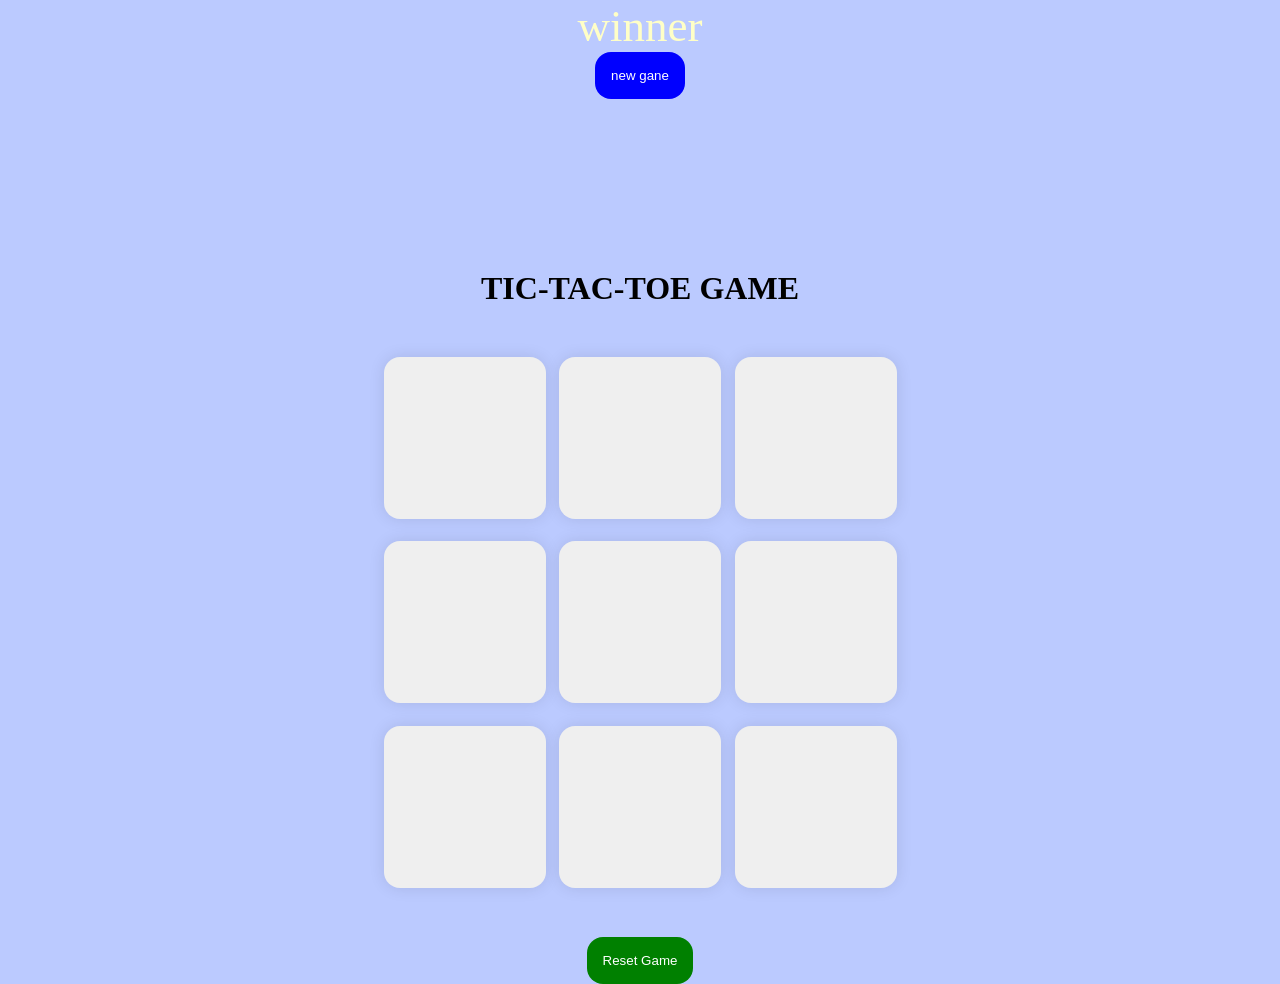
<file: index.html>
<!DOCTYPE html>
<html lang="eng">
    <head>
        <meta charset="UTF-8" />
        <meta name="viewport" content="width=device-width, initial-scale=1.0" />
        <title>TIC-TAC-TOE</title>
        <link rel="stylesheet" href="style.css" />
    </head>
    <body>
        <div class ='msg-container'>
            <p id="msg">winner</p>
            <button id="new-btn">new gane</button>
        </div>
        <main>
            <h1>TIC-TAC-TOE GAME</h1>
            <div class="container">
                <div class="game">
                 <button class="box"></button>
                 <button class="box"></button>
                 <button class="box"></button>
                 <button class="box"></button>
                 <button class="box"></button>
                 <button class="box"></button>
                 <button class="box"></button>
                 <button class="box"></button>
                 <button class="box"></button>
                </div>
            </div>
            <button id="reset-button">Reset Game</button>
            </main>
        



            <script src="logic.js"></script>
  
        </body>
</html>
</file>
<file: style.css>
*{
    margin:0;
    padding: 0;
}
body{
    background-color: rgb(120,150,1900,0.5);
    text-align:center;


}
.container{
    height: 70vh;
    display: flex;
    justify-content: center;
    align-items: center;

}
.game{
    height:60vmin;
    width:60vmin;
    display:flex;
    flex-wrap:wrap;
    justify-content:center;
    align-items:center;
    gap:1.5vmin;


}
.box{
    height:18vmin;
    width: 18vmin;
    border-radius: 1rem;
    border: none;
    box-shadow: 0 0 1rem rgb(0,0,0,0.1);
    color:red;
}
#reset-button{
        padding: 1rem;
        font-size:1.25;
        background-color:green;
        color:white;
        border-radius: 1rem;
        border:none;
}
#new-btn{
    padding: 1rem;
    font-size:1.25;
    background-color:blue;
    color:#fff;
    border-radius:1rem;
    border:none;



}
#msg{
    color:#ffffc7;
    font-size:5vmin;

}
.msg-container{
    height:30vmin;
}
.hide{
    display:none;
}
</file>
